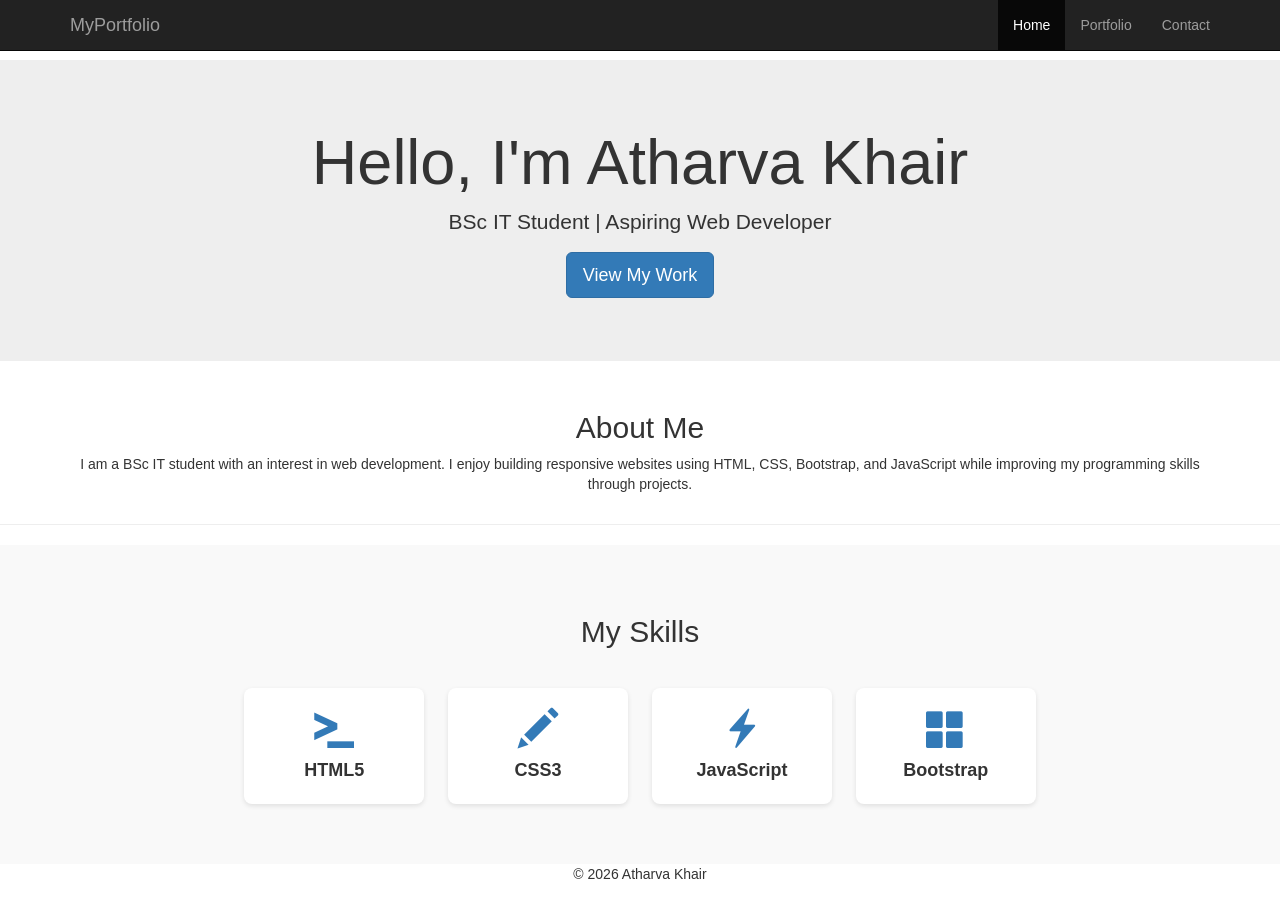
<file: index.html>
<!DOCTYPE html>
<html lang="en">
<head>
  <meta charset="UTF-8">
  <title>Atharva Khair | Home</title>
  <meta name="viewport" content="width=device-width, initial-scale=1">

  <!-- Bootstrap 3 -->
  <link rel="stylesheet" href="https://maxcdn.bootstrapcdn.com/bootstrap/3.4.1/css/bootstrap.min.css">
  <link rel="stylesheet" href="css/style.css">
</head>
<body>

  <!-- Navbar -->
  <nav class="navbar navbar-inverse navbar-fixed-top">
    <div class="container">
      <div class="navbar-header">
        <a class="navbar-brand" href="index.html">MyPortfolio</a>
      </div>

      <ul class="nav navbar-nav navbar-right">
        <li class="active"><a href="index.html">Home</a></li>
        <li><a href="portfolio.html">Portfolio</a></li>
        <li><a href="contact.html">Contact</a></li>
      </ul>
    </div>
  </nav>

  <!-- Hero Section -->
  <div class="jumbotron text-center" style="margin-top:60px;">
    <div class="container">
      <h1>Hello, I'm Atharva Khair</h1>
      <p>BSc IT Student | Aspiring Web Developer</p>

      <p>
        <a href="portfolio.html" class="btn btn-primary btn-lg">
          View My Work
        </a>
      </p>
    </div>
  </div>

  <!-- About Section -->
  <div class="container text-center">
    <h2>About Me</h2>

    <p>
      I am a BSc IT student with an interest in web development.
      I enjoy building responsive websites using HTML, CSS, Bootstrap,
      and JavaScript while improving my programming skills through projects.
    </p>
  </div>

  <hr>

  <!-- Skills Section -->
  <div class="skills-section">
    <div class="container">

      <h2>My Skills</h2>

      <div class="skill-box">
        <i class="glyphicon glyphicon-console"></i>
        <div class="skill-name">HTML5</div>
      </div>

      <div class="skill-box">
        <i class="glyphicon glyphicon-pencil"></i>
        <div class="skill-name">CSS3</div>
      </div>

      <div class="skill-box">
        <i class="glyphicon glyphicon-flash"></i>
        <div class="skill-name">JavaScript</div>
      </div>

      <div class="skill-box">
        <i class="glyphicon glyphicon-th-large"></i>
        <div class="skill-name">Bootstrap</div>
      </div>

    </div>
  </div>

  <!-- Footer -->
  <footer class="text-center">
    <p>© 2026 Atharva Khair</p>
  </footer>

  <script src="https://ajax.googleapis.com/ajax/libs/jquery/1.11.3/jquery.min.js"></script>
  <script src="https://maxcdn.bootstrapcdn.com/bootstrap/3.4.1/js/bootstrap.min.js"></script>

</body>
</html>
</file>
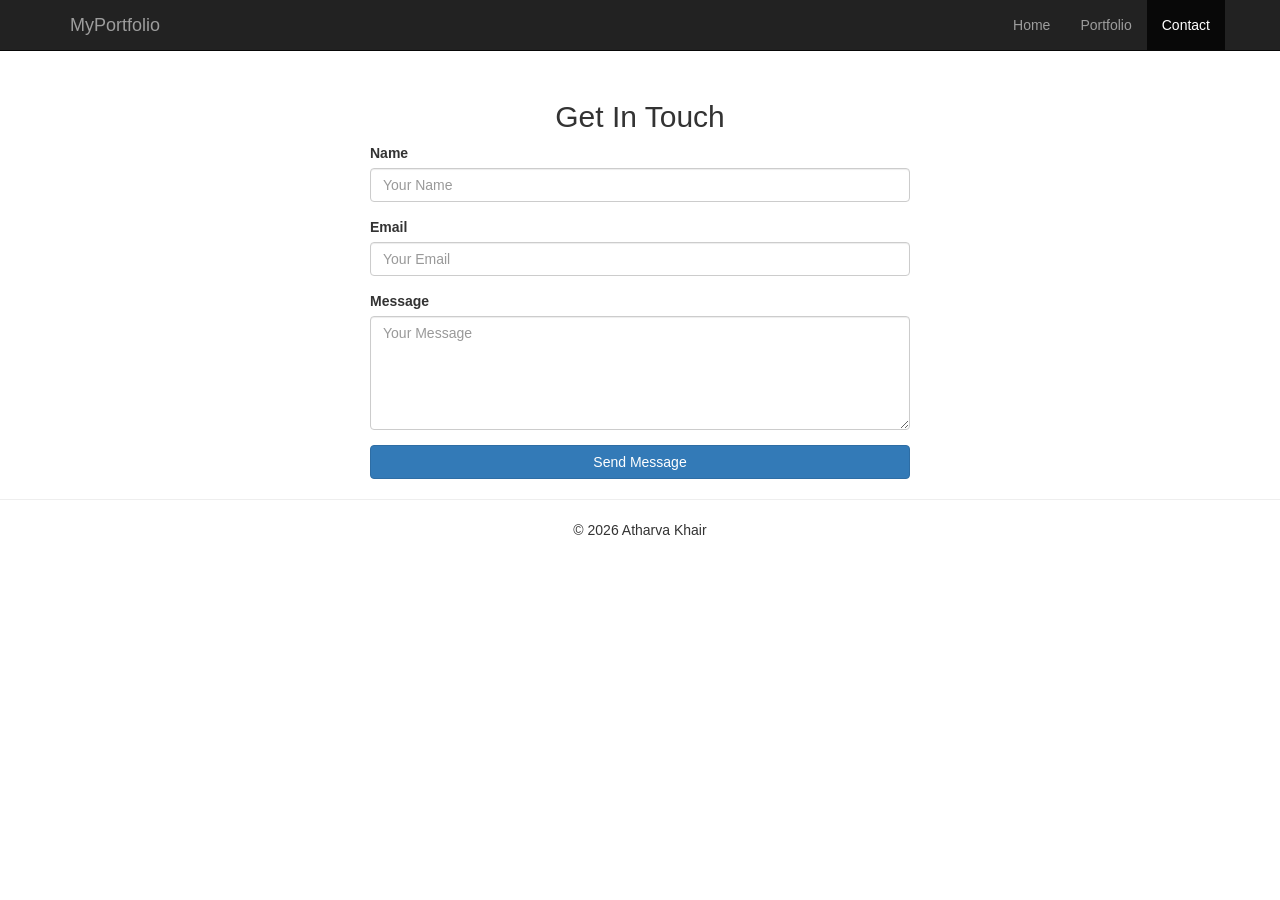
<file: contact.html>
<!DOCTYPE html>
<html lang="en">
<head>
  <meta charset="UTF-8">
  <title>Atharva Khair | Contact</title>
  <meta name="viewport" content="width=device-width, initial-scale=1">

  <link rel="stylesheet" href="https://maxcdn.bootstrapcdn.com/bootstrap/3.4.1/css/bootstrap.min.css">
  <link rel="stylesheet" href="css/style.css">
</head>
<body>

  <!-- Navbar -->
  <nav class="navbar navbar-inverse navbar-fixed-top">
    <div class="container">
      <div class="navbar-header">
        <a class="navbar-brand" href="index.html">MyPortfolio</a>
      </div>

      <ul class="nav navbar-nav navbar-right">
        <li><a href="index.html">Home</a></li>
        <li><a href="portfolio.html">Portfolio</a></li>
        <li class="active"><a href="contact.html">Contact</a></li>
      </ul>
    </div>
  </nav>

  <!-- Contact Form -->
  <div class="container" style="margin-top:80px;">
    <h2 class="text-center">Get In Touch</h2>

    <form class="col-md-6 col-md-offset-3" action="" method="post">

      <div class="form-group">
        <label for="name">Name</label>
        <input
          type="text"
          class="form-control"
          id="name"
          placeholder="Your Name"
        >
      </div>

      <div class="form-group">
        <label for="email">Email</label>
        <input
          type="email"
          class="form-control"
          id="email"
          placeholder="Your Email"
        >
      </div>

      <div class="form-group">
        <label for="message">Message</label>
        <textarea
          class="form-control"
          id="message"
          rows="5"
          placeholder="Your Message"></textarea>
      </div>

      <button type="submit" class="btn btn-primary btn-block">
        Send Message
      </button>

    </form>
  </div>

  <hr>

  <!-- Footer -->
  <footer class="text-center">
    <p>© 2026 Atharva Khair</p>
  </footer>

  <script src="https://ajax.googleapis.com/ajax/libs/jquery/1.11.3/jquery.min.js"></script>
  <script src="https://maxcdn.bootstrapcdn.com/bootstrap/3.4.1/js/bootstrap.min.js"></script>

</body>
</html>
</file>
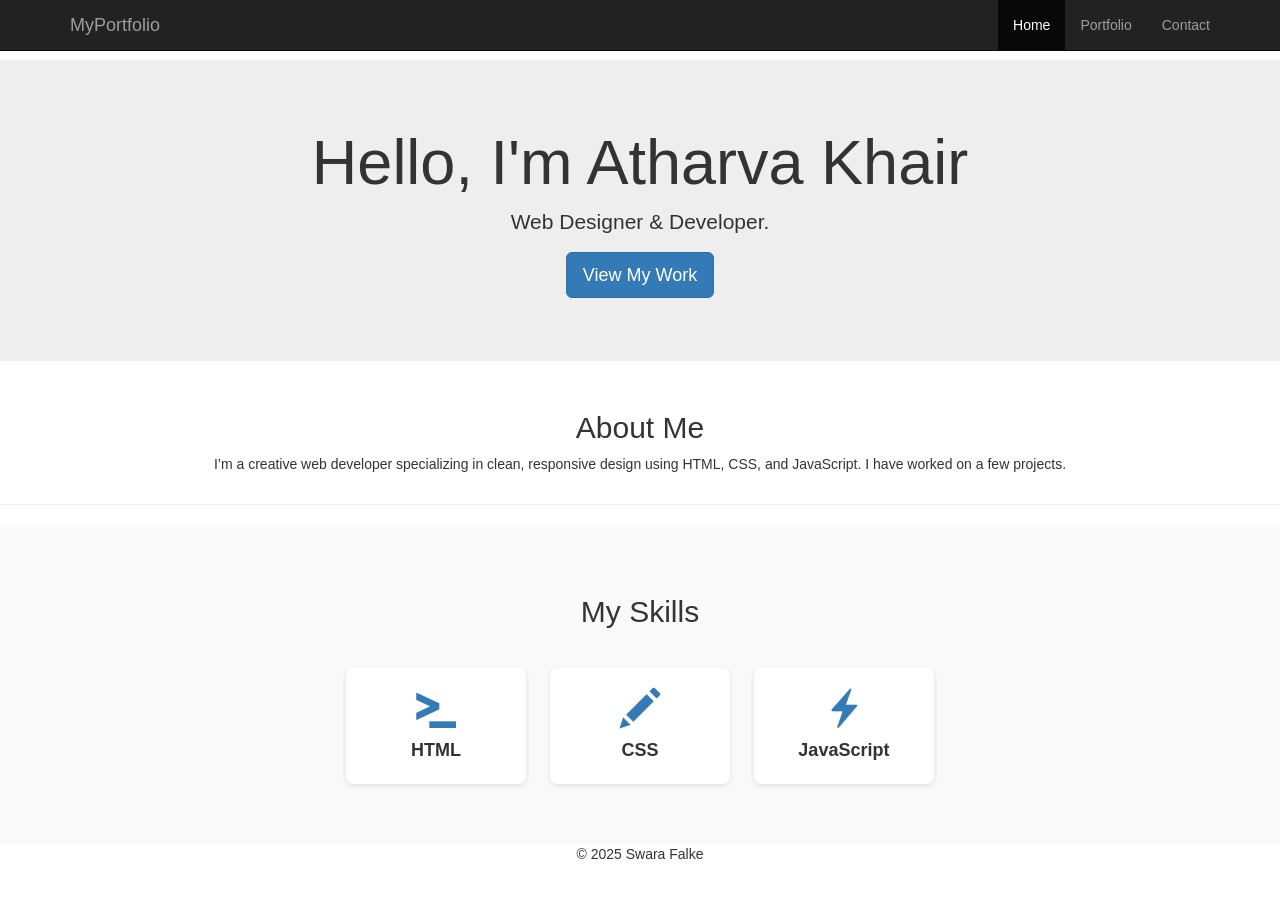
<file: index1.html>
<!DOCTYPE html>
<html lang="en">
<head>
  <meta charset="UTF-8">
  <title>My Portfolio</title>
  <meta name="viewport" content="width=device-width, initial-scale=1">
  <!-- Bootstrap 3 -->
  <link rel="stylesheet" href="https://maxcdn.bootstrapcdn.com/bootstrap/3.4.1/css/bootstrap.min.css">
  <link rel="stylesheet" href="css/style.css">
  <style>
    /* Icon Section Styling */
    .skills-section {
      padding: 50px 0;
      background-color: #f9f9f9;
      text-align: center;
    }

    .skills-section h2 {
      margin-bottom: 30px;
    }

    .skill-box {
      display: inline-block;
      width: 180px;
      padding: 20px;
      margin: 10px;
      background-color: white;
      border-radius: 8px;
      box-shadow: 0 2px 5px rgba(0,0,0,0.1);
      transition: 0.3s;
    }

    .skill-box:hover {
      background-color: #e8f4ff;
      transform: scale(1.05);
    }

    .skill-box i {
      font-size: 40px;
      color: #337ab7;
      margin-bottom: 10px;
    }

    .skill-name {
      font-size: 18px;
      font-weight: bold;
      color: #333;
    }
  </style>
</head>
<body>

  <!-- Navbar -->
  <nav class="navbar navbar-inverse navbar-fixed-top">
    <div class="container">
      <div class="navbar-header">
        <a class="navbar-brand" href="index.html">MyPortfolio</a>
      </div>
      <ul class="nav navbar-nav navbar-right">
        <li class="active"><a href="index.html">Home</a></li>
        <li><a href="portfolio.html">Portfolio</a></li>
        <li><a href="contact.html">Contact</a></li>
      </ul>
    </div>
  </nav>

  <!-- Hero Section -->
  <div class="jumbotron text-center" style="margin-top: 60px;">
    <div class="container">
      <h1>Hello, I'm Atharva Khair</h1>
      <p>Web Designer & Developer.</p>
      <p><a href="portfolio.html" class="btn btn-primary btn-lg">View My Work</a></p>
    </div>
  </div>

  <!-- About Section -->
  <div class="container text-center">
    <h2>About Me</h2>
    <p>I’m a creative web developer specializing in clean, responsive design using HTML, CSS, and JavaScript.
     I have worked on a few projects.</p>
  </div>

  <hr>

  <!-- Skills / Icons Section -->
  <div class="skills-section">
    <div class="container">
      <h2>My Skills</h2>
      <div class="skill-box">
        <i class="glyphicon glyphicon-console"></i>
        <div class="skill-name">HTML</div>
      </div>
      <div class="skill-box">
        <i class="glyphicon glyphicon-pencil"></i>
        <div class="skill-name">CSS</div>
      </div>
      <div class="skill-box">
        <i class="glyphicon glyphicon-flash"></i>
        <div class="skill-name">JavaScript</div>
      </div>
    </div>
  </div>

  <!-- Footer -->
  <footer class="text-center">
    <p>© 2025 Swara Falke</p>
  </footer>

  <script src="https://ajax.googleapis.com/ajax/libs/jquery/1.11.3/jquery.min.js"></script>
  <script src="https://maxcdn.bootstrapcdn.com/bootstrap/3.4.1/js/bootstrap.min.js"></script>
</body>
</html>
</file>
<file: css/style.css>
/* Icon Section Styling */
    .skills-section {
      padding: 50px 0;
      background-color: #f9f9f9;
      text-align: center;
    }

    .skills-section h2 {
      margin-bottom: 30px;
    }

    .skill-box {
      display: inline-block;
      width: 180px;
      padding: 20px;
      margin: 10px;
      background-color: white;
      border-radius: 8px;
      box-shadow: 0 2px 5px rgba(0,0,0,0.1);
      transition: 0.3s;
    }

    .skill-box:hover {
      background-color: #e8f4ff;
      transform: scale(1.05);
    }

    .skill-box i {
      font-size: 40px;
      color: #337ab7;
      margin-bottom: 10px;
    }

    .skill-name {
      font-size: 18px;
      font-weight: bold;
      color: #333;
    }
</file>
